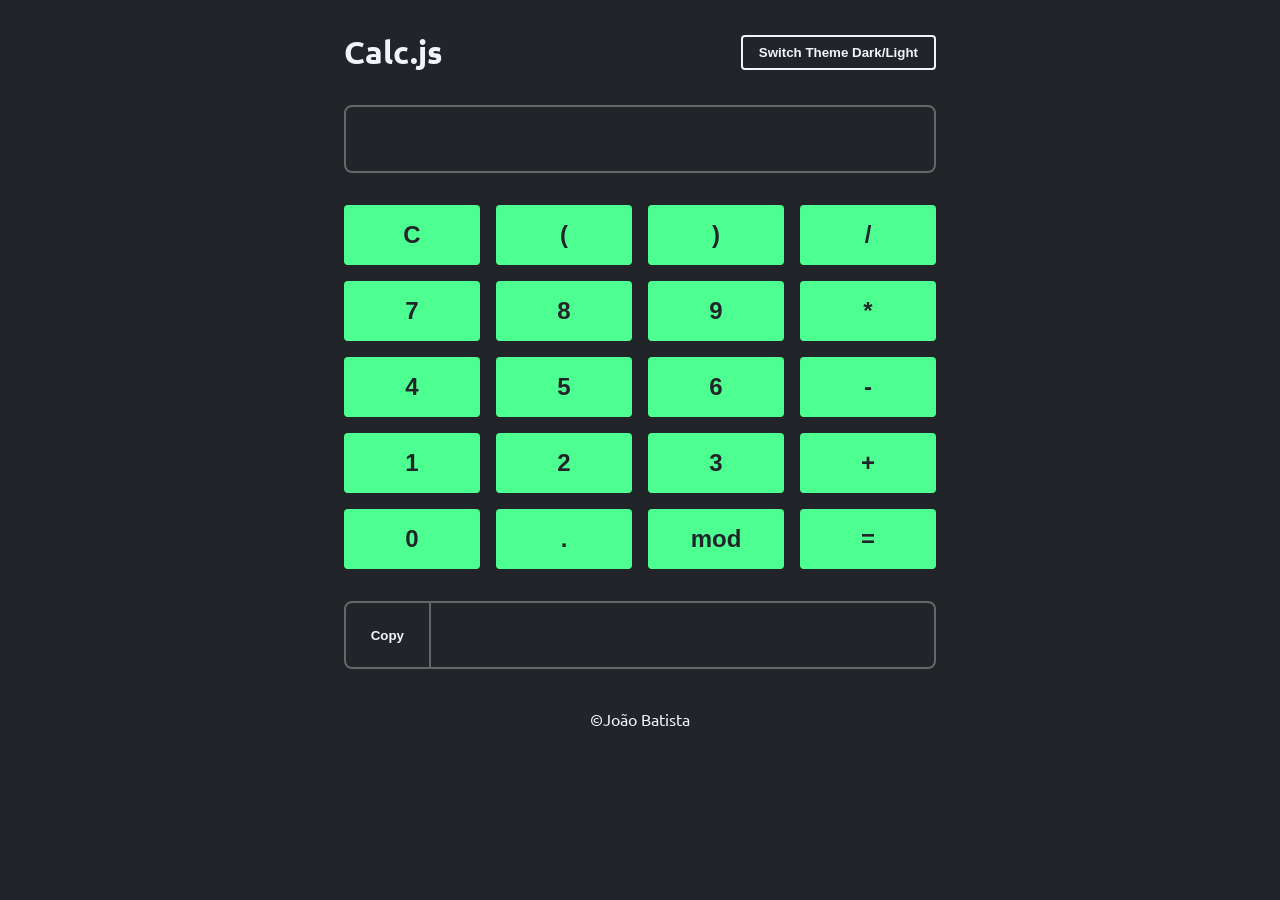
<file: pages/calculator/index.html>
<!DOCTYPE html>
<html lang="pt-BR">
  <head>
    <meta charset="UTF-8" />
    <meta http-equiv="X-UA-Compatible" content="IE=edge" />
    <meta name="viewport" content="width=device-width, initial-scale=1.0" />
    <link rel="preconnect" href="https://fonts.googleapis.com" />
    <link rel="preconnect" href="https://fonts.gstatic.com" crossorigin />
    <link
      href="https://fonts.googleapis.com/css2?family=Ubuntu:wght@400;700&display=swap"
      rel="stylesheet"
    />
    <link rel="icon" type="imagem/png" href="/img/Calculator.ico" />

    <title>Calculadora</title>
    <link rel="stylesheet" href="/styles/calculator/style.css" />
    <script src="/src/calculator/script.js" defer></script>
  </head>
  <body>
    <main data-theme="dark">
      <header class="flex align-center justify-between">
        <h1>Calc.js</h1>
        <button id="themeSwitcher">Switch Theme Dark/Light</button>
      </header>
      <input type="text" id="input" />
      <div id="keys">
        <button id="clear">C</button>
        <button class="charKey" data-value=" ( ">(</button>
        <button class="charKey" data-value=" ) ">)</button>
        <button class="charKey" data-value=" / ">/</button>
        <button class="charKey" data-value="7">7</button>
        <button class="charKey" data-value="8">8</button>
        <button class="charKey" data-value="9">9</button>
        <button class="charKey" data-value=" * ">*</button>
        <button class="charKey" data-value="4">4</button>
        <button class="charKey" data-value="5">5</button>
        <button class="charKey" data-value="6">6</button>
        <button class="charKey" data-value=" - ">-</button>
        <button class="charKey" data-value="1">1</button>
        <button class="charKey" data-value="2">2</button>
        <button class="charKey" data-value="3">3</button>
        <button class="charKey" data-value=" + ">+</button>
        <button class="charKey" data-value="0">0</button>
        <button class="charKey" data-value=".">.</button>
        <button class="charKey" data-value=" % ">mod</button>
        <button id="equal">=</button>
      </div>
      <section class="flex align-center justify-between">
        <button id="copyToClipboard">Copy</button>
        <input type="text" id="result" disabled />
      </section>
    </main>
    <footer>
      <p>&copy;João Batista</p>
    </footer>
  </body>
</html>
</file>
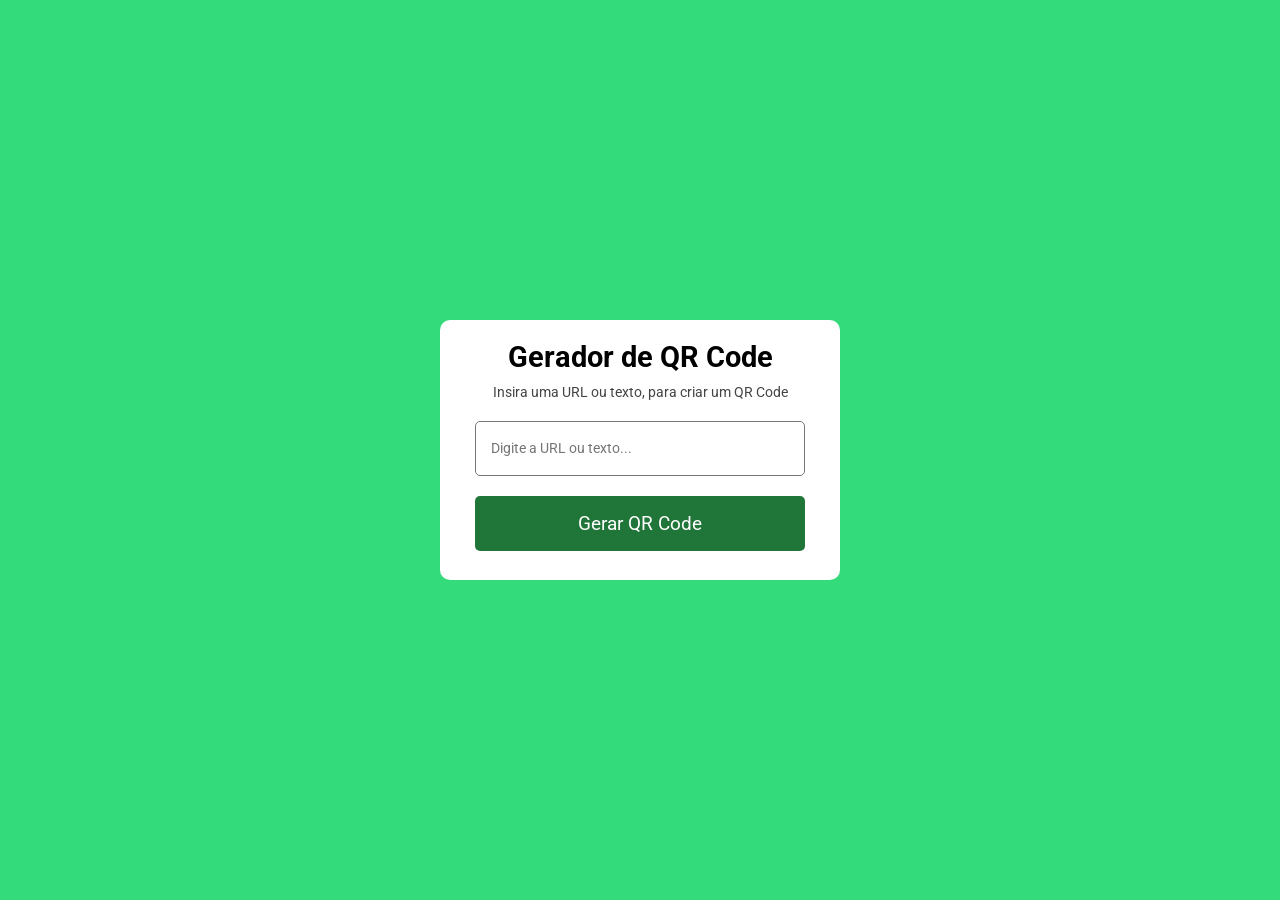
<file: pages/qrCode/index.html>
<!DOCTYPE html>
<html lang="en">
  <head>
    <meta charset="UTF-8" />
    <meta http-equiv="X-UA-Compatible" content="IE=edge" />
    <meta name="viewport" content="width=device-width, initial-scale=1.0" />
    <title>Gerador de QR Code</title>
    <!-- Fonte Roboto -->
    <link rel="preconnect" href="https://fonts.googleapis.com" />
    <link rel="preconnect" href="https://fonts.gstatic.com" crossorigin />

    <link rel="icon" type="imagem/png" href="/img/payment.png" />
    <link
      href="https://fonts.googleapis.com/css2?family=Roboto:ital,wght@0,100;0,300;0,400;0,500;0,700;0,900;1,100;1,300;1,400;1,500;1,700;1,900&display=swap"
      rel="stylesheet"
    />
    <!-- Estilos -->
    <link rel="stylesheet" href="/styles/qrcode/style.css" />
    <!-- Scripts -->
    <script src="/src/qrCode/script.js" defer></script>
  </head>
  <body>
    <div class="container">
      <header id="qr-header">
        <h1>Gerador de QR Code</h1>
        <p>Insira uma URL ou texto, para criar um QR Code</p>
      </header>
      <div id="qr-form">
        <input type="text" placeholder="Digite a URL ou texto..." />
        <button>Gerar QR Code</button>
      </div>
      <div id="qr-code">
        <img src="/img/qrcode.png" alt="QR Code" />
      </div>
    </div>
  </body>
</html>
</file>
<file: styles/calculator/style.css>
* {
  box-sizing: border-box;
  margin: 0;
  padding: 0;
}

:root {
  --bg-color: #212529;
  --border-color: #666;
  --font-color: #f1f5f9;
  --primary-color: #4dff91;
  --error-color: #ff0043;
}

body {
  background-color: var(--bg-color);
  color: var(--font-color);
  font-family: "Ubuntu", sans-serif;
}

main {
  display: block;
  margin: 0 auto;
  max-width: 40rem;
  padding: 0 1.5rem 2.5rem;
  position: relative;
}

header {
  padding: 2rem 0;
}

#themeSwitcher {
  background-color: var(--bg-color);
  border: 0.125rem solid var(--font-color);
  color: var(--font-color);
}

#themeSwitcher:hover {
  background-color: var(--font-color);
  color: var(--bg-color);
}

button {
  background-color: var(--primary-color);
  border: none;
  border-radius: 0.25rem;
  font-weight: 700;
  padding: 0.5rem 1rem;
  transition: 0.15s;
}

input {
  background-color: var(--bg-color);
  border: 2px solid var(--border-color);
  border-radius: 0.5rem;
  color: var(--font-color);
  display: block;
  font-size: 1.75rem;
  margin: 0 auto;
  padding: 1rem;
  text-align: end;
  width: 100%;
}

#keys {
  display: grid;
  grid-template-columns: 1fr 1fr 1fr 1fr;
  gap: 1rem;
  margin: 2rem 0;
}

#keys button {
  color: var(--bg-color);
  cursor: pointer;
  font-size: 1.5rem;
  padding: 1rem;
}

#keys button:hover {
  filter: brightness(0.8);
}

#result {
  border-width: 2px 2px 2px 0;
  border-radius: 0 0.5rem 0.5rem 0;
}

#copyToClipboard {
  background-color: transparent;
  border: solid var(--border-color);
  border-width: 2px;
  border-radius: 0.5rem 0 0 0.5rem;
  color: var(--font-color);
  cursor: pointer;
  display: block;
  height: 4.25rem;
  width: 6rem;
}

.flex {
  display: flex;
}

.align-center {
  align-items: center;
}

.justify-between {
  justify-content: space-between;
}

.error {
  background-color: var(--error-color);
}

.success {
  border-color: var(--primary-color) !important;
  color: var(--primary-color) !important;
}

footer {
  display: flex;
  flex-direction: column;
  align-items: center;
  font-family: "Ubuntu", sans-serif;
}
</file>
<file: styles/qrcode/style.css>
* {
  margin: 0;
  padding: 0;
  box-sizing: border-box;
  font-family: Roboto;
}

body {
  display: flex;
  align-items: center;
  justify-content: center;
  min-height: 100vh;
  background-color: #34db7a;
}

.container {
  background-color: #fff;
  height: 260px;
  width: 400px;
  border-radius: 10px;
  padding: 20px;
  transition: 0.2s;
}

.container.active {
  height: 500px;
}

#qr-header {
  text-align: center;
}

#qr-header h1 {
  font-size: 1.8rem;
  font-weight: 700;
  margin-bottom: 10px;
}

#qr-header p {
  color: #444;
  font-size: 0.9rem;
}

.container #qr-form {
  margin: 20px 15px;
}

#qr-form input,
#qr-form button {
  width: 100%;
  height: 55px;
  border: none;
  border-radius: 5px;
  outline: none;
  font-size: 0.9rem;
}

#qr-form input {
  border: 1px solid #777;
  padding: 10px 15px;
}

#qr-form button {
  background-color: #086824;
  margin-top: 20px;
  color: #fff;
  font-size: 1.2rem;
  cursor: pointer;
  opacity: 0.9;
  transition: 0.4s;
}

#qr-form button:hover {
  opacity: 1;
}

.container #qr-code {
  display: flex;
  opacity: 0;
  pointer-events: none;
  border: 1px solid #ccc;
  padding: 30px 0;
  margin: 20px 15px;
  display: flex;
  align-items: center;
  justify-content: center;
}

.container.active #qr-code {
  opacity: 1;
  pointer-events: auto;
  transition: 0.5s;
}
</file>
